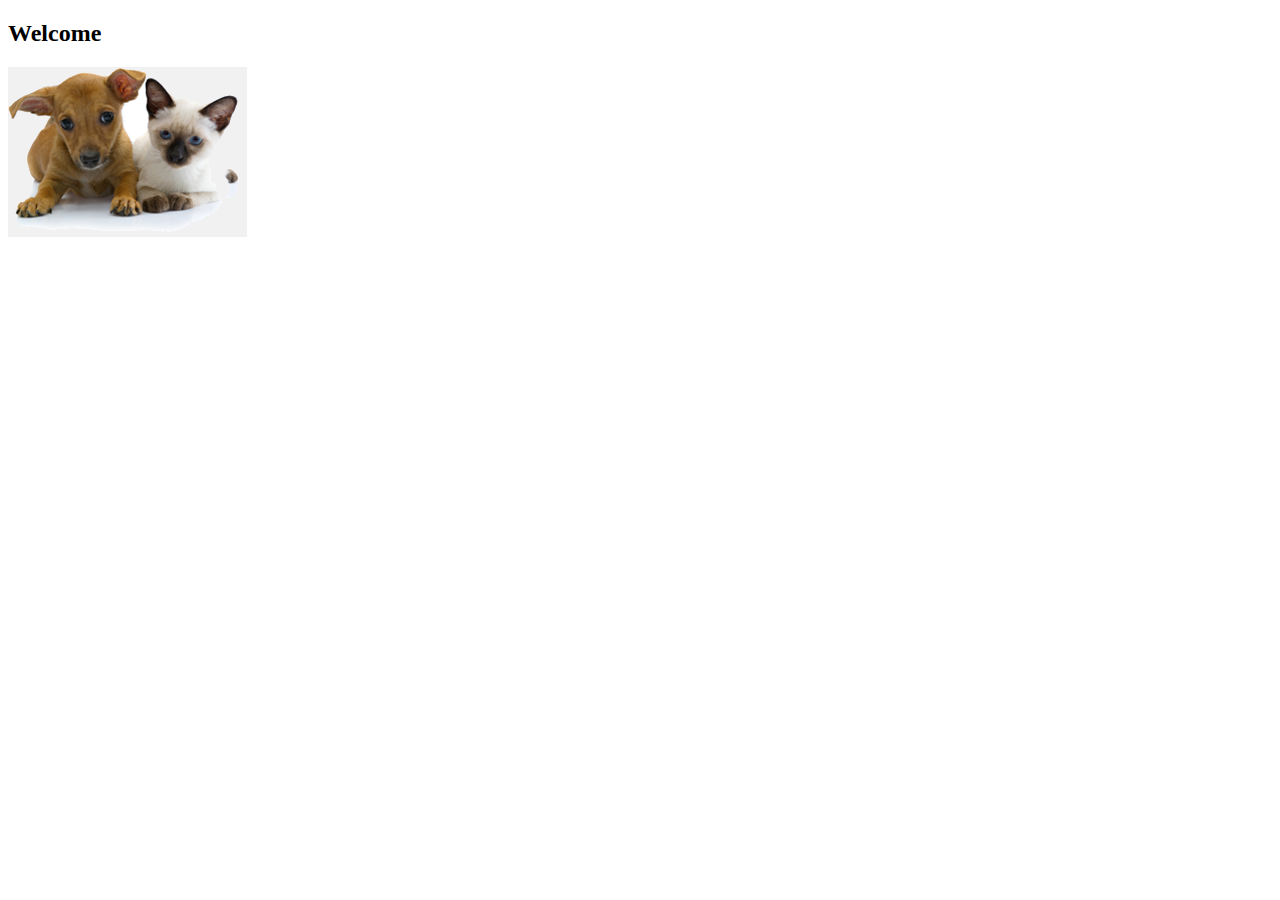
<file: pet-clinic-web/src/main/resources/templates/index.html>
<!DOCTYPE html>
<html lang="en" xmlns:th="http://www.thymeleaf.org" th:replace="~{fragments/layout :: layout (~{::body},'home')}">
<head>
<meta charset="UTF-8">
<title>Pet Clinic Index</title>
</head>
<body>
<h2 th:text="#{welcome}">Welcome</h2>

<div class="row">
    <div class="col-md-12">
        <img class="img-responsive" src="../static/resources/images/pets.png" th:src="@{/resources/images/pets.png}"/>
    </div>
</div>
</body>
</html>
</file>
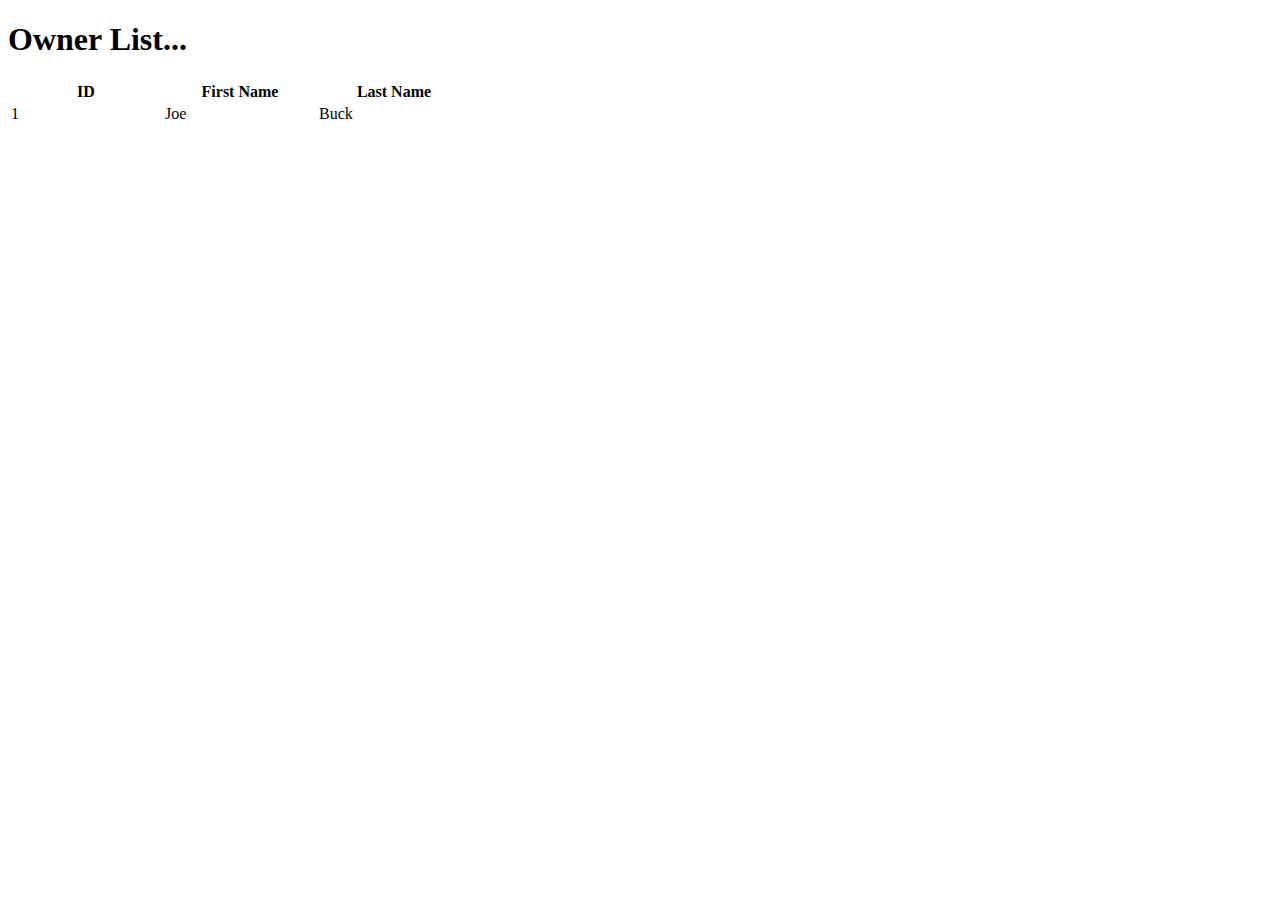
<file: pet-clinic-web/src/main/resources/templates/owners/index.html>
<!DOCTYPE html>
<html lang="en" xmlns:th="http://www.thymeleaf.org" th:replace="~{fragments/layout :: layout (~{::body},'owners')}">
<head>
<meta charset="UTF-8">
<title>List of Pet Owners</title>
</head>
<body>
<h1 th:text="'List of owner'">Owner List...</h1>
<table class="table table-striped">
    <thead>
    <tr>
    <th style="width: 150px;">ID</th>
        <th style="width: 150px;">First Name</th>
        <th style="width: 150px;">Last Name</th>
    </tr>
    </thead>

    <tbody>
    <tr th:each="owner : ${owners}">
        <td th:text="${owner.id}">1</td>
        <td th:text="${owner.firstName}">Joe</td>
        <td th:text="${owner.lastName}">Buck</td>
    </tr>

    </tbody>

</table>
</body>
</html>
</file>
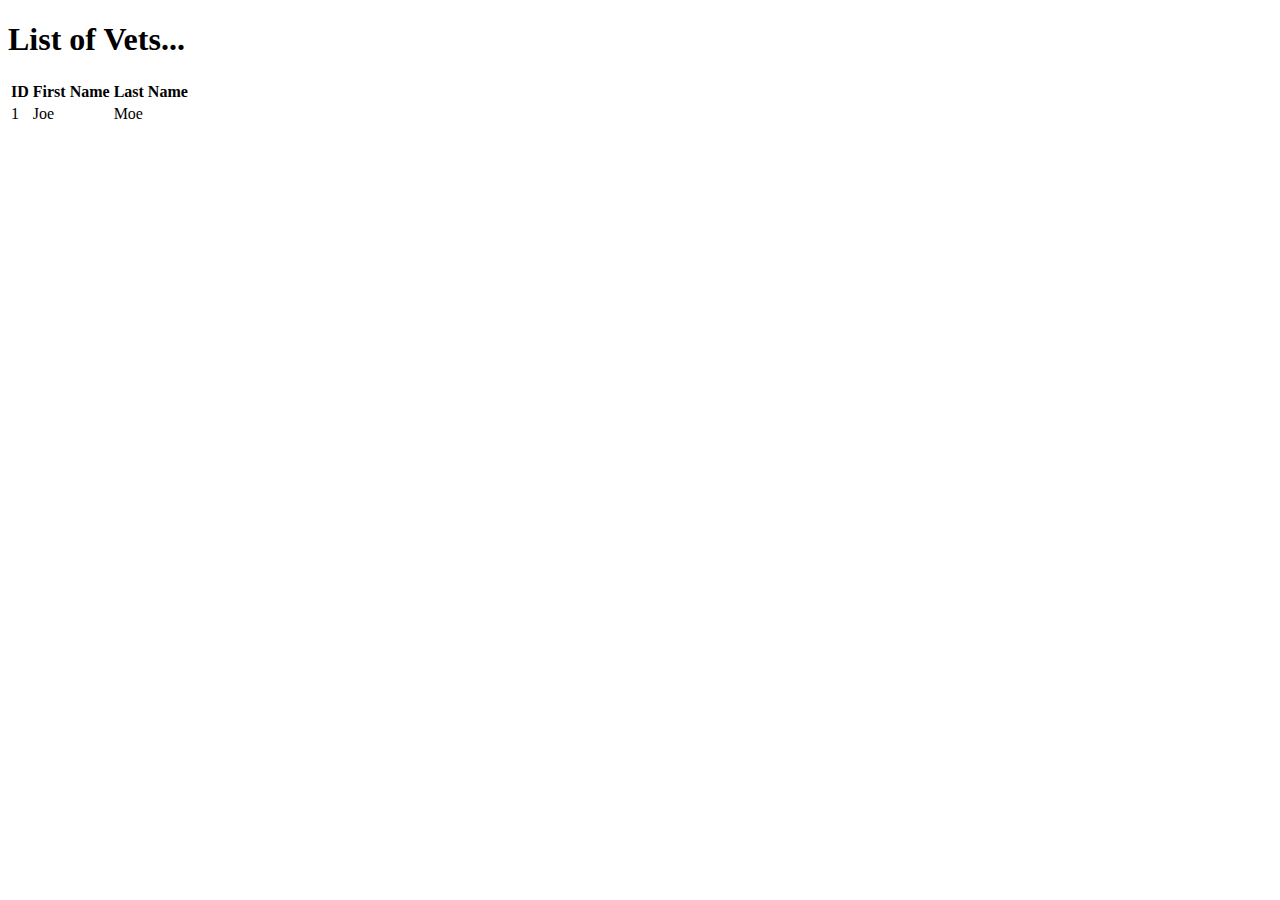
<file: pet-clinic-web/src/main/resources/templates/vets/index.html>
<!DOCTYPE html>
<html lang="en" xmlns:th="http://www.thymeleaf.org" th:replace="~{fragments/layout :: layout (~{::body},'vets')}">
<head>
<meta charset="UTF-8">
<title>List of Vets</title>
</head>
<body>
<h1 th:text="'List of Vets'">List of Vets...</h1>
<table class="table table-striped">
    <thead>
    <tr>
        <th>ID</th>
        <th>First Name</th>
        <th>Last Name</th>
    </tr>

    </thead>
    <tbody>
    <!--/*@thymesVar id="vets" type=""*/-->
    <tr th:each="vet : ${vets}">
        <td th:text="${vet.id}">1</td>
        <td th:text="${vet.firstName}">Joe</td>
        <td th:text="${vet.lastName}">Moe</td>
    </tr>
    </tbody>

</table>
</body>
</html>
</file>
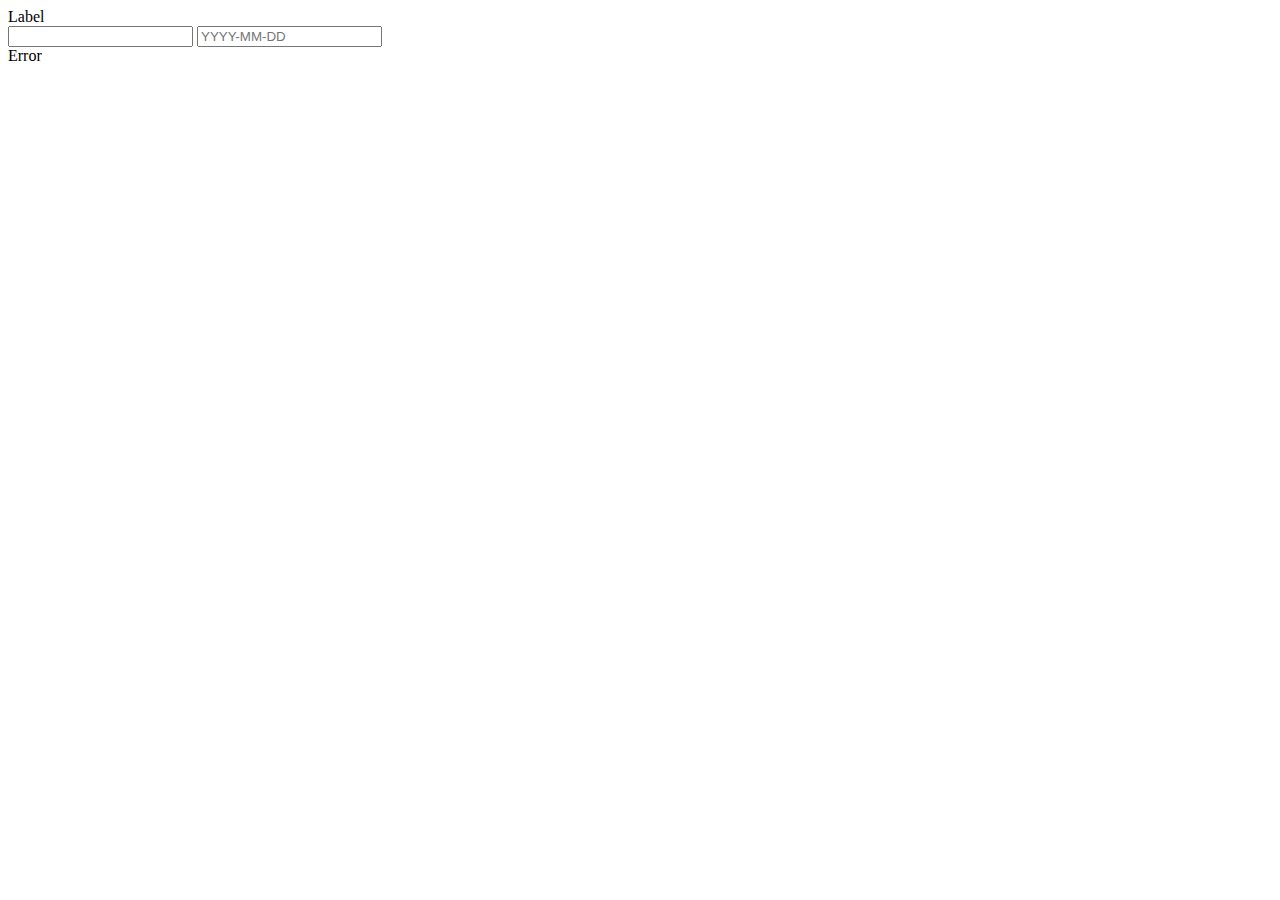
<file: pet-clinic-web/src/main/resources/templates/fragments/inputField.html>
<html xmlns:th="http://www.thymeleaf.org">
<body>
  <form>
    <th:block th:fragment="input (label, name, type)">
      <div th:with="valid=${!#fields.hasErrors(name)}"
        th:class="${'form-group' + (valid ? '' : ' has-error')}"
        class="form-group">
        <label class="col-sm-2 control-label" th:text="${label}">Label</label>
        <div class="col-sm-10">
            <div th:switch="${type}">
                <input th:case="'text'" class="form-control" type="text" th:field="*{__${name}__}" />
                <input th:case="'date'" class="form-control" type="text" th:field="*{__${name}__}"
                        placeholder="YYYY-MM-DD" title="Enter a date in this format: YYYY-MM-DD"
                        pattern="(?:19|20)[0-9]{2}-(?:(?:0[1-9]|1[0-2])-(?:0[1-9]|1[0-9]|2[0-9])|(?:(?!02)(?:0[1-9]|1[0-2])-(?:30))|(?:(?:0[13578]|1[02])-31))"/>
            </div>
          <span th:if="${valid}"
            class="glyphicon glyphicon-ok form-control-feedback"
            aria-hidden="true"></span>
          <th:block th:if="${!valid}">
            <span
              class="glyphicon glyphicon-remove form-control-feedback"
              aria-hidden="true"></span>
            <span class="help-inline" th:errors="*{__${name}__}">Error</span>
          </th:block>
        </div>
      </div>
    </th:block>
  </form>
</body>
</html>
</file>
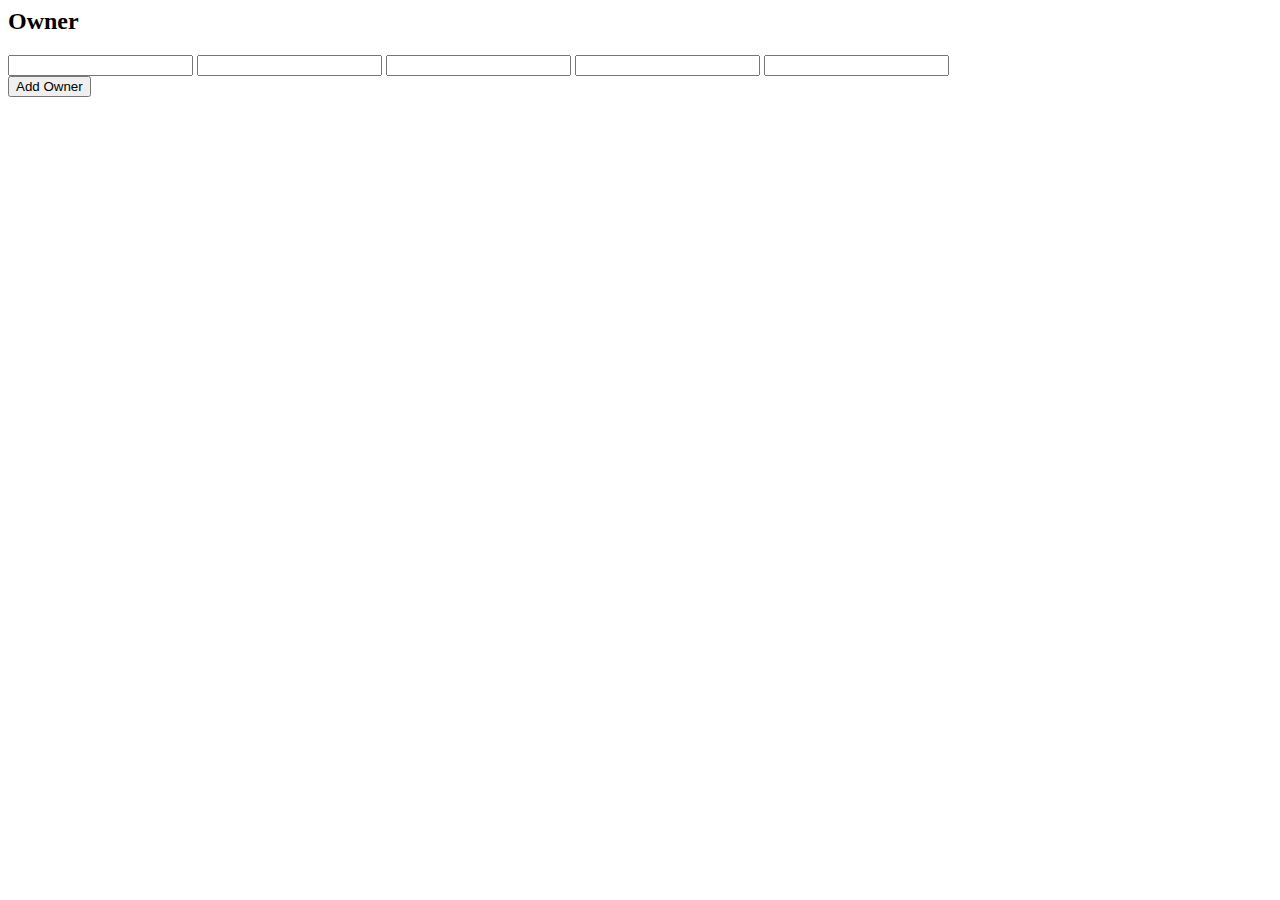
<file: pet-clinic-web/src/main/resources/templates/owners/createOrUpdateOwnerForm.html>
<html xmlns:th="https://www.thymeleaf.org"
  th:replace="~{fragments/layout :: layout (~{::body},'owners')}">

<body>

  <h2>Owner</h2>
  <form th:object="${owner}" class="form-horizontal" id="add-owner-form" method="post">
    <div class="form-group has-feedback">
      <input
        th:replace="~{fragments/inputField :: input ('First Name', 'firstName', 'text')}" />
      <input
        th:replace="~{fragments/inputField :: input ('Last Name', 'lastName', 'text')}" />
      <input
        th:replace="~{fragments/inputField :: input ('Address', 'address', 'text')}" />
      <input
        th:replace="~{fragments/inputField :: input ('City', 'city', 'text')}" />
      <input
        th:replace="~{fragments/inputField :: input ('Telephone', 'telephone', 'text')}" />
    </div>
    <div class="form-group">
      <div class="col-sm-offset-2 col-sm-10">
        <button
          th:with="text=${owner['new']} ? 'Add Owner' : 'Update Owner'"
          class="btn btn-default" type="submit" th:text="${text}">Add
          Owner</button>
      </div>
    </div>
  </form>
</body>
</html>
</file>
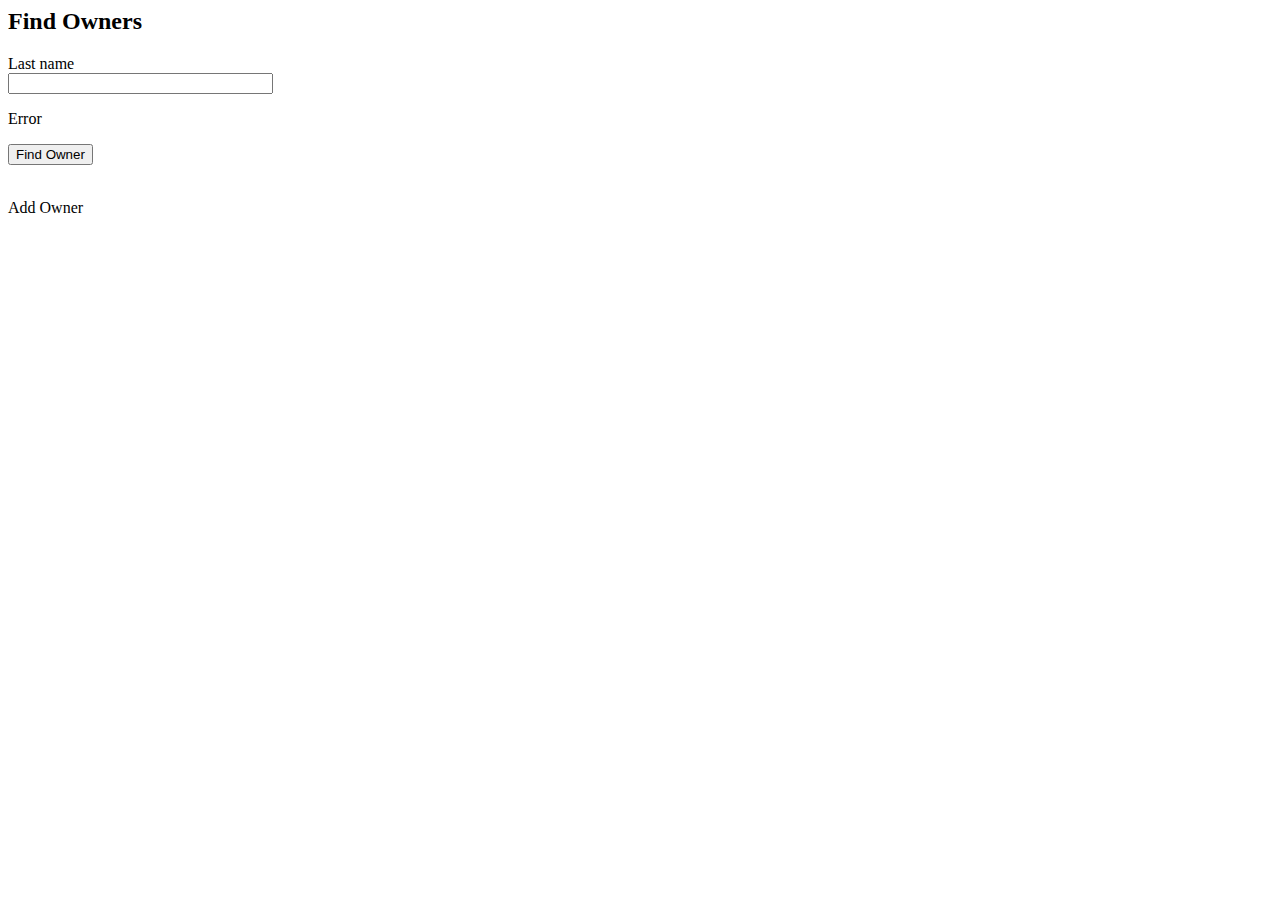
<file: pet-clinic-web/src/main/resources/templates/owners/findOwners.html>
<html xmlns:th="https://www.thymeleaf.org"
  th:replace="~{fragments/layout :: layout (~{::body},'owners')}">

<body>

  <h2>Find Owners</h2>

  <form th:object="${owner}" th:action="@{/owners}" method="get"
    class="form-horizontal" id="search-owner-form">
    <div class="form-group">
      <div class="control-group" id="lastNameGroup">
        <label class="col-sm-2 control-label">Last name </label>
        <div class="col-sm-10">
          <input class="form-control" th:field="*{lastName}" size="30"
            maxlength="80" /> <span class="help-inline"><div
              th:if="${#fields.hasAnyErrors()}">
              <p th:each="err : ${#fields.allErrors()}" th:text="${err}">Error</p>
            </div></span>
        </div>
      </div>
    </div>
    <div class="form-group">
      <div class="col-sm-offset-2 col-sm-10">
        <button type="submit" class="btn btn-default">Find
          Owner</button>
      </div>
    </div>

  </form>

  <br />
  <a class="btn btn-default" th:href="@{/owners/new}">Add Owner</a>

</body>
</html>
</file>
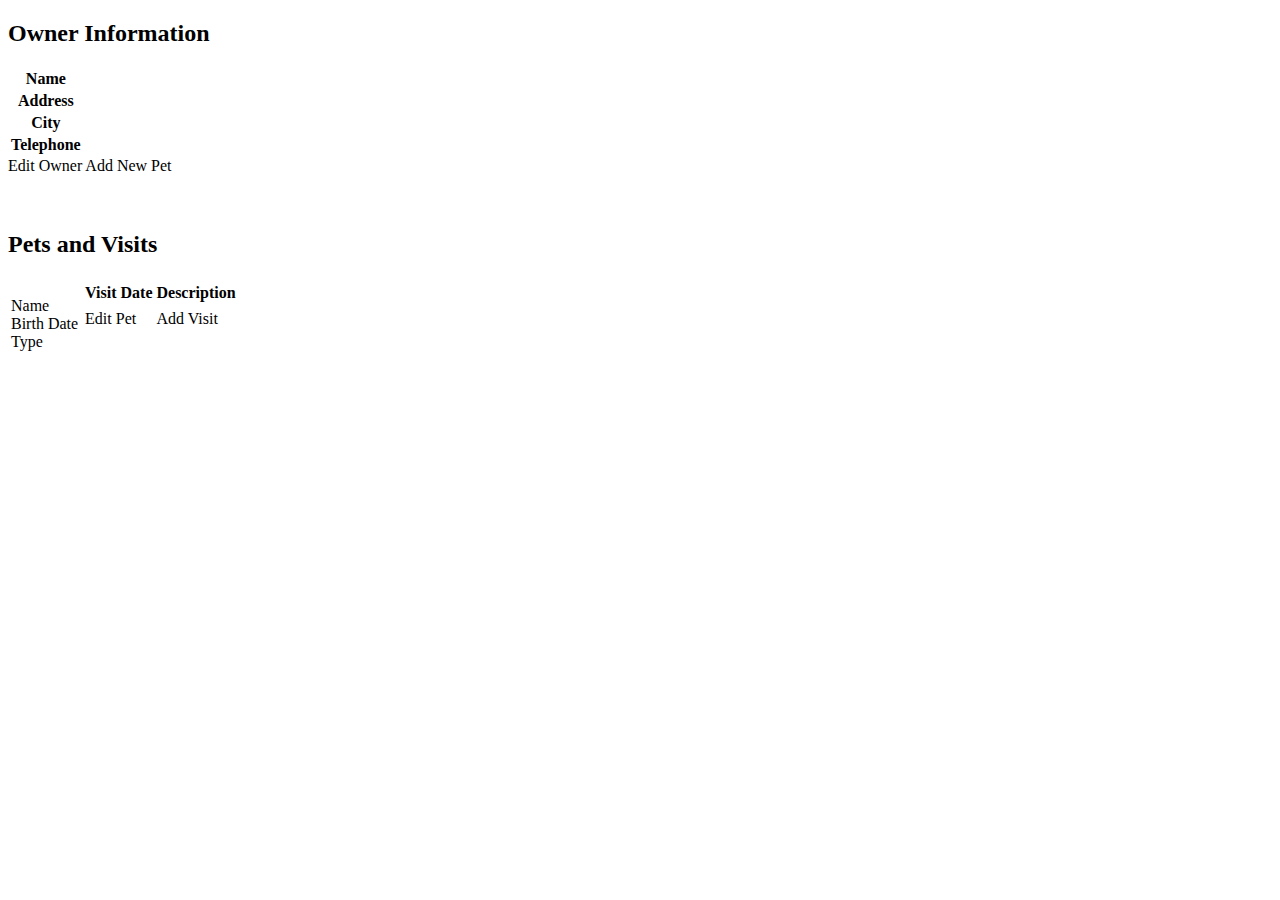
<file: pet-clinic-web/src/main/resources/templates/owners/ownerDetails.html>
<!DOCTYPE html>

<html xmlns:th="https://www.thymeleaf.org"
  th:replace="~{fragments/layout :: layout (~{::body},'owners')}">

  <body>
  
  
    <h2>Owner Information</h2>
  
  
    <table class="table table-striped" th:object="${owner}">
      <tr>
        <th>Name</th>
        <td><b th:text="*{firstName + ' ' + lastName}"></b></td>
      </tr>
      <tr>
        <th>Address</th>
        <td th:text="*{address}" /></td>
      </tr>
      <tr>
        <th>City</th>
        <td th:text="*{city}" /></td>
      </tr>
      <tr>
        <th>Telephone</th>
        <td th:text="*{telephone}" /></td>
      </tr>
    </table>
  
    <a th:href="@{{id}/edit(id=${owner.id})}" class="btn btn-default">Edit
      Owner</a>
    <a th:href="@{{id}/pets/new(id=${owner.id})}" class="btn btn-default">Add
      New Pet</a>
  
    <br />
    <br />
    <br />
    <h2>Pets and Visits</h2>
  
    <table class="table table-striped">
  
      <tr th:each="pet : ${owner.pets}">
        <td valign="top">
          <dl class="dl-horizontal">
            <dt>Name</dt>
            <dd th:text="${pet.name}" /></dd>
            <dt>Birth Date</dt>
            <dd
              th:text="${#temporals.format(pet.birthDate, 'yyyy-MM-dd')}" /></dd>
            <dt>Type</dt>
            <dd th:text="${pet.petType}" /></dd>
          </dl>
        </td>
        <td valign="top">
          <table class="table-condensed">
            <thead>
              <tr>
                <th>Visit Date</th>
                <th>Description</th>
              </tr>
            </thead>
            <tr th:each="visit : ${pet.visits}">
              <td th:text="${#temporals.format(visit.date, 'yyyy-MM-dd')}"></td>
              <td th:text="${visit?.description}"></td>
            </tr>
            <tr>
              <td><a
                th:href="@{{ownerId}/pets/{petId}/edit(ownerId=${owner.id},petId=${pet.id})}">Edit
                  Pet</a></td>
              <td><a
                th:href="@{{ownerId}/pets/{petId}/visits/new(ownerId=${owner.id},petId=${pet.id})}">Add
                  Visit</a></td>
            </tr>
          </table>
        </td>
      </tr>
  
    </table>
  
  </body>

</html>
</file>
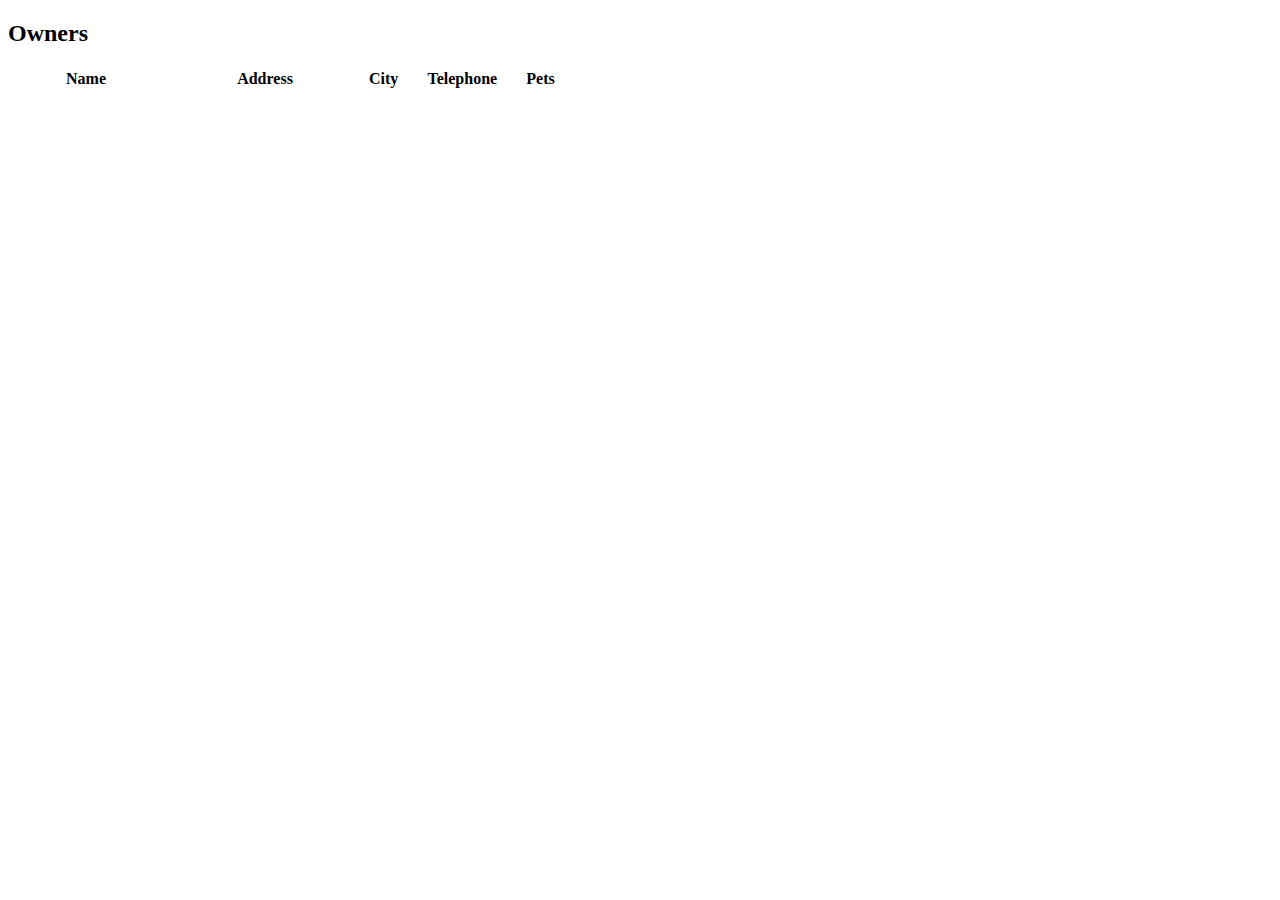
<file: pet-clinic-web/src/main/resources/templates/owners/ownersList.html>
<!DOCTYPE html>

<html xmlns:th="https://www.thymeleaf.org" th:replace="~{fragments/layout :: layout (~{::body},'owners')}">

  <body>

    <h2>Owners</h2>

    <table id="owners" class="table table-striped">
        <thead>
        <tr>
            <th style="width: 150px;">Name</th>
            <th style="width: 200px;">Address</th>
            <th>City</th>
            <th style="width: 120px">Telephone</th>
            <th>Pets</th>
        </tr>
        </thead>
        <tbody>
          <tr th:each="owner : ${selections}">
              <td>
                  <a th:href="@{/owners/__${owner.id}__}" th:text="${owner.firstName + ' ' + owner.lastName}"/></a>
              </td>
              <td th:text="${owner.address}"/>
              <td th:text="${owner.city}"/>
              <td th:text="${owner.telephone}"/>
              <td><span th:each="pet : ${owner.pets}" th:text="${pet.name} "/></td>
          </tr>
        </tbody>
    </table>

  </body>
</html>
</file>
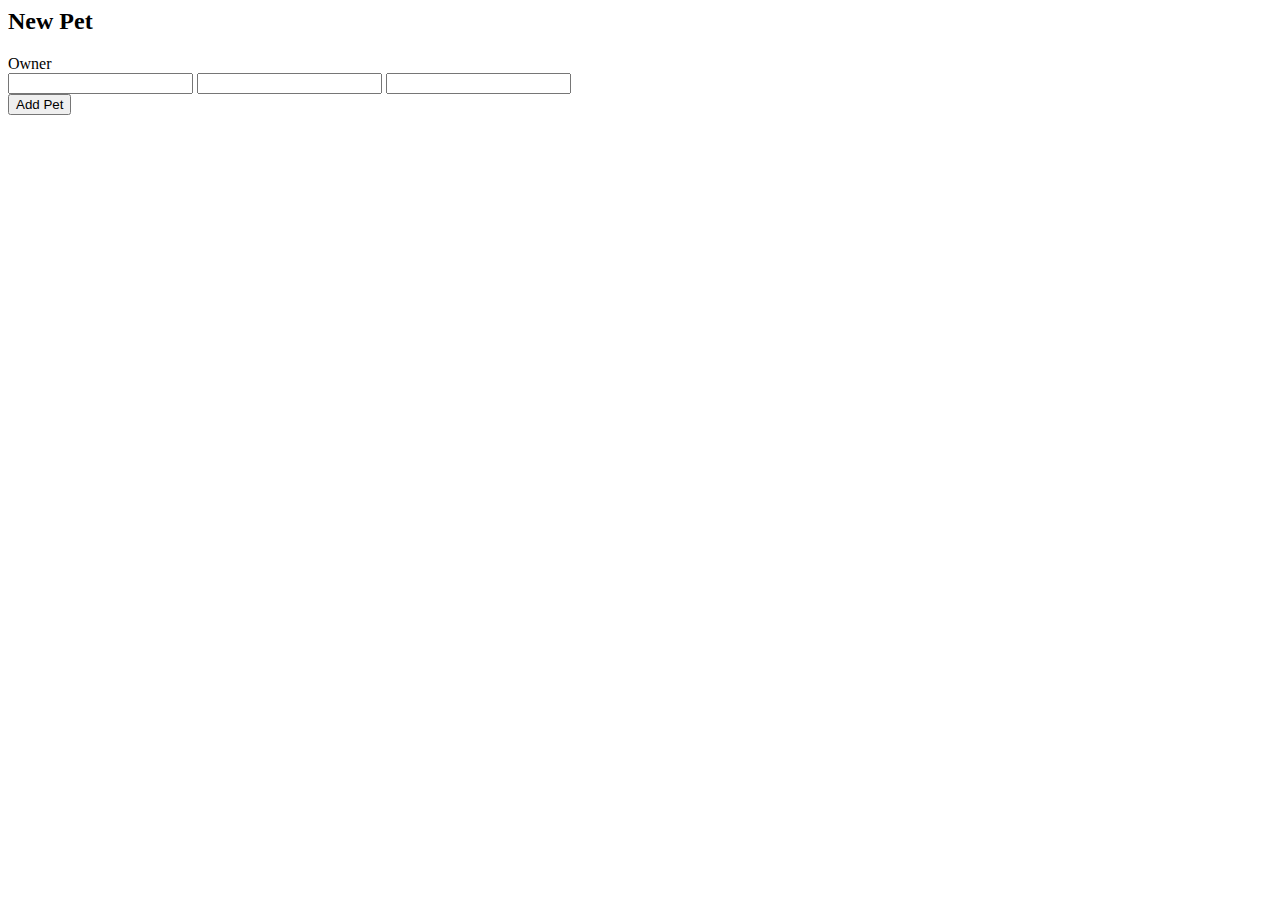
<file: pet-clinic-web/src/main/resources/templates/Pets/createOrUpdatePetForm.html>
<html xmlns:th="http://www.thymeleaf.org"
      th:replace="~{fragments/layout :: layout (~{::body},'owners')}">

<body>

<h2>
    <th:block th:if="${pet['new']}">New </th:block>
    Pet
</h2>
<form th:object="${pet}" class="form-horizontal" method="post">
    <input type="hidden" name="id" th:value="*{id}" />
    <div class="form-group has-feedback">
        <div class="form-group">
            <label class="col-sm-2 control-label">Owner</label>
            <div class="col-sm-10">
                <span th:text="${pet.owner?.firstName + ' ' + pet.owner?.lastName}" />
            </div>
        </div>
        <input
                th:replace="~{fragments/inputField :: input ('Name', 'name', 'text')}" />
        <input
                th:replace="~{fragments/inputField :: input ('Birth Date', 'birthDate', 'date')}" />
        <input
                th:replace="~{fragments/selectField :: select ('Type', 'petType', ${types})}" />
    </div>
    <div class="form-group">
        <div class="col-sm-offset-2 col-sm-10">
            <button
                    th:with="text=${pet['new']} ? 'Add Pet' : 'Update Pet'"
                    class="btn btn-default" type="submit" th:text="${text}">Add
                Pet</button>
        </div>
    </div>
</form>

</body>

</html>
</file>
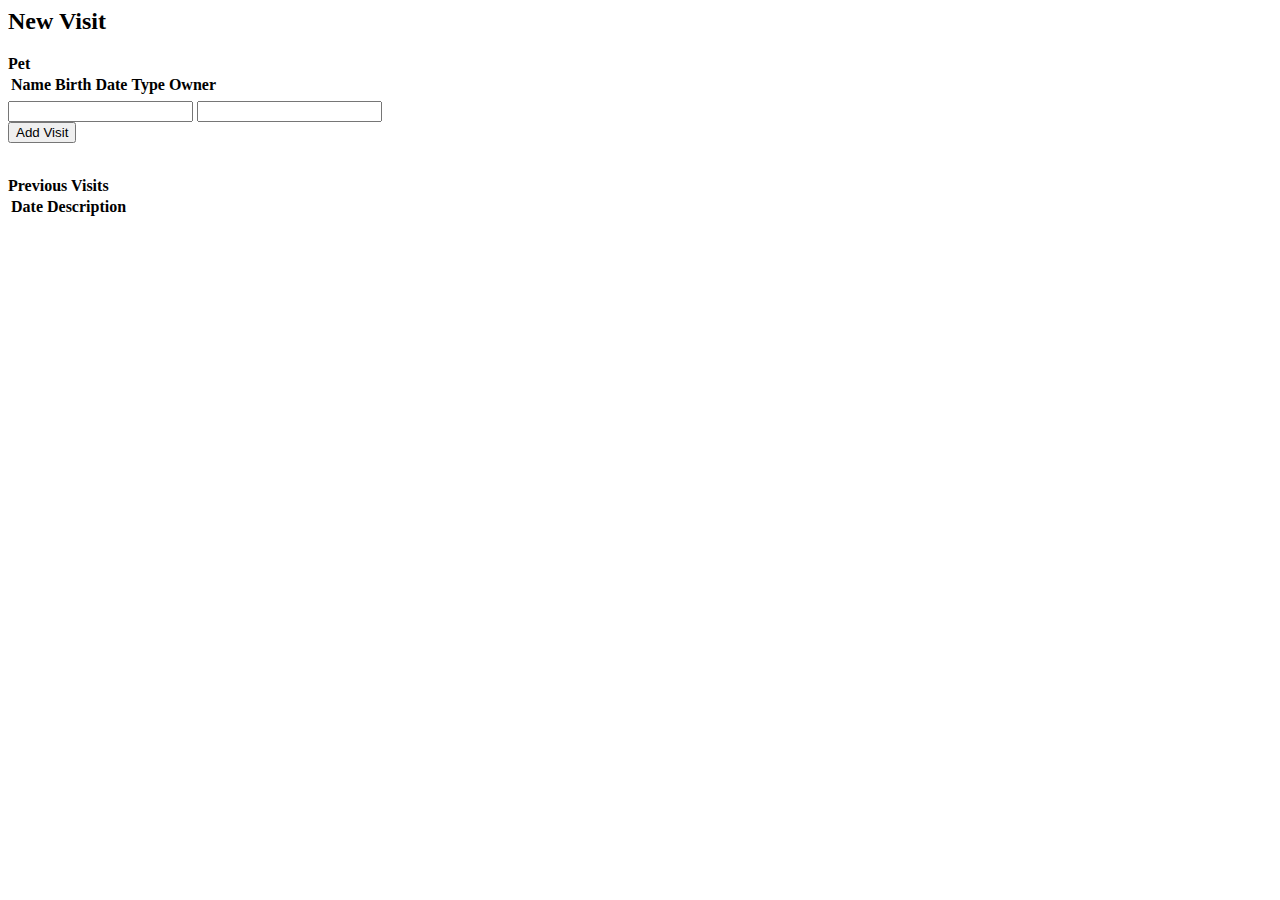
<file: pet-clinic-web/src/main/resources/templates/Pets/createOrUpdateVisitForm.html>
<html xmlns:th="http://www.thymeleaf.org"
      th:replace="~{fragments/layout :: layout (~{::body},'owners')}">

<body>

<h2>
    <th:block th:if="${visit['new']}">New </th:block>
    Visit
</h2>

<b>Pet</b>
<table class="table table-striped">
    <thead>
    <tr>
        <th>Name</th>
        <th>Birth Date</th>
        <th>Type</th>
        <th>Owner</th>
    </tr>
    </thead>
    <tr>
        <td th:text="${pet.name}" /></td>
        <td
                th:text="${#temporals.format(pet.birthDate, 'yyyy-MM-dd')}" /></td>
        <td th:text="${pet.petType}" /></td>
        <td
                th:text="${pet.owner?.firstName + ' ' + pet.owner?.lastName}" /></td>
    </tr>
</table>

<form th:object="${visit}" class="form-horizontal" method="post">
    <div class="form-group has-feedback">
        <input
                th:replace="~{fragments/inputField :: input ('Date', 'date', 'date')}"  />
        <input
                th:replace="~{fragments/inputField :: input ('Description', 'description', 'text')}" />
    </div>

    <div class="form-group">
        <div class="col-sm-offset-2 col-sm-10">
            <input type="hidden" name="petId" th:value="${pet.id}" />
            <button class="btn btn-default" type="submit">Add Visit</button>
        </div>
    </div>
</form>

<br />
<b>Previous Visits</b>
<table class="table table-striped">
    <tr>
        <th>Date</th>
        <th>Description</th>
    </tr>
    <tr th:if="${!visit['new']}" th:each="visit : ${pet.visits}">
        <td th:text="${#temporals.format(visit.date, 'yyyy-MM-dd')}" /></td>
        <td th:text=" ${visit.description}" /></td>
    </tr>
</table>

</body>
</html>
</file>
